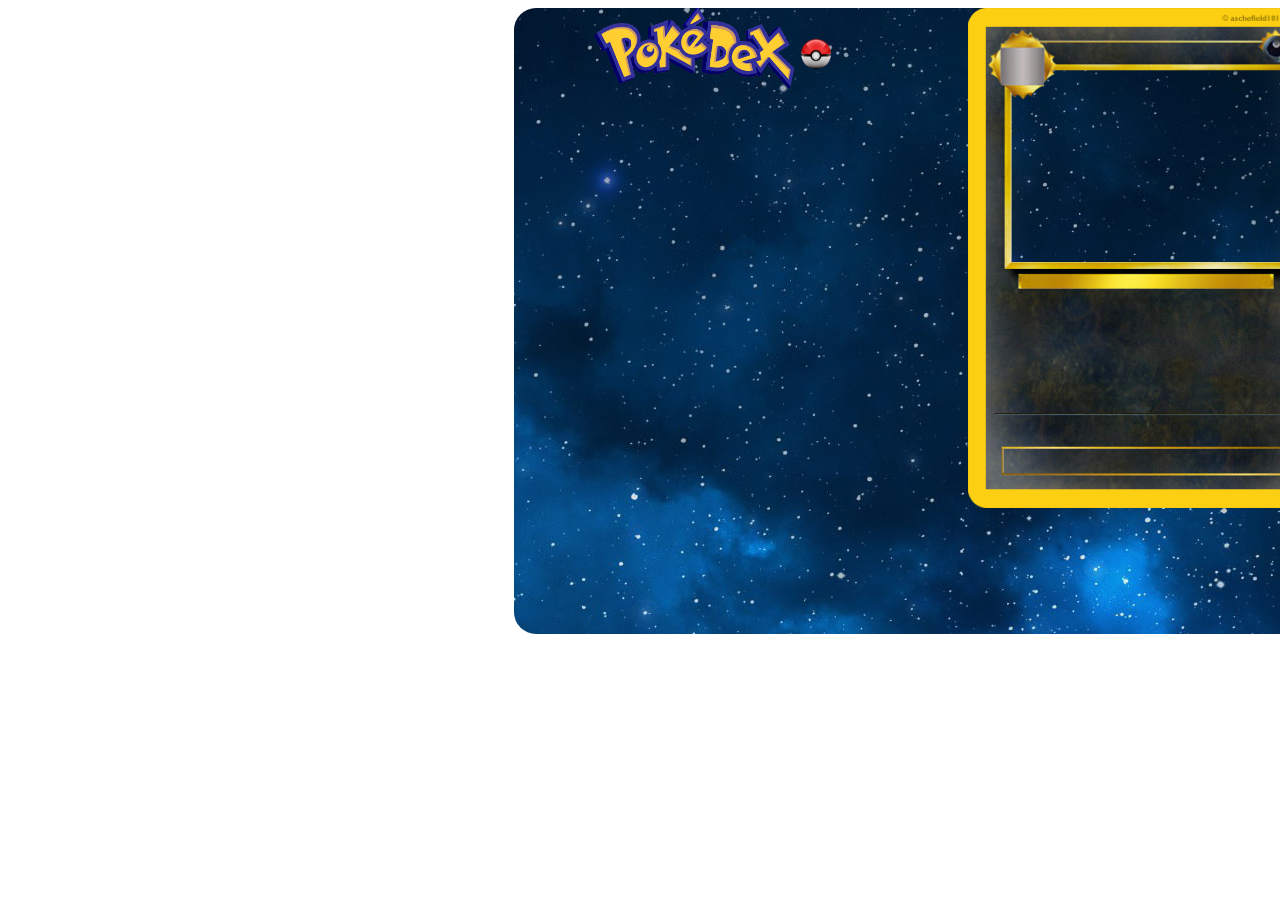
<file: index.html>
<!DOCTYPE html>
<html lang="en">
<head>
    <meta charset="UTF-8">
    <meta http-equiv="X-UA-Compatible" content="IE=edge">
    <meta name="viewport" content="width=device-width, initial-scale=1.0">
    <link rel="stylesheet" href="./styles.css">
    <title>Document</title>
</head>
<body>
    <div class="full">
        <div class="card">
            <img class="dex" src="./Pokédex_logo.png" alt="">
            <img class ="ball"src="./pokeball.png" alt="">
            <div class="number"></div>
            <div class="pokemon-pic">
            </div>
            <div class="pokemon-info"></div>
    </div>
    <div class="bottom">
        <div class="pokemon-list-container"></div>
        <div class="next-prev"></div>
    </div>
 
    </div>
    
    <script src="./scripts.js"></script>
</body>
</html>
</file>
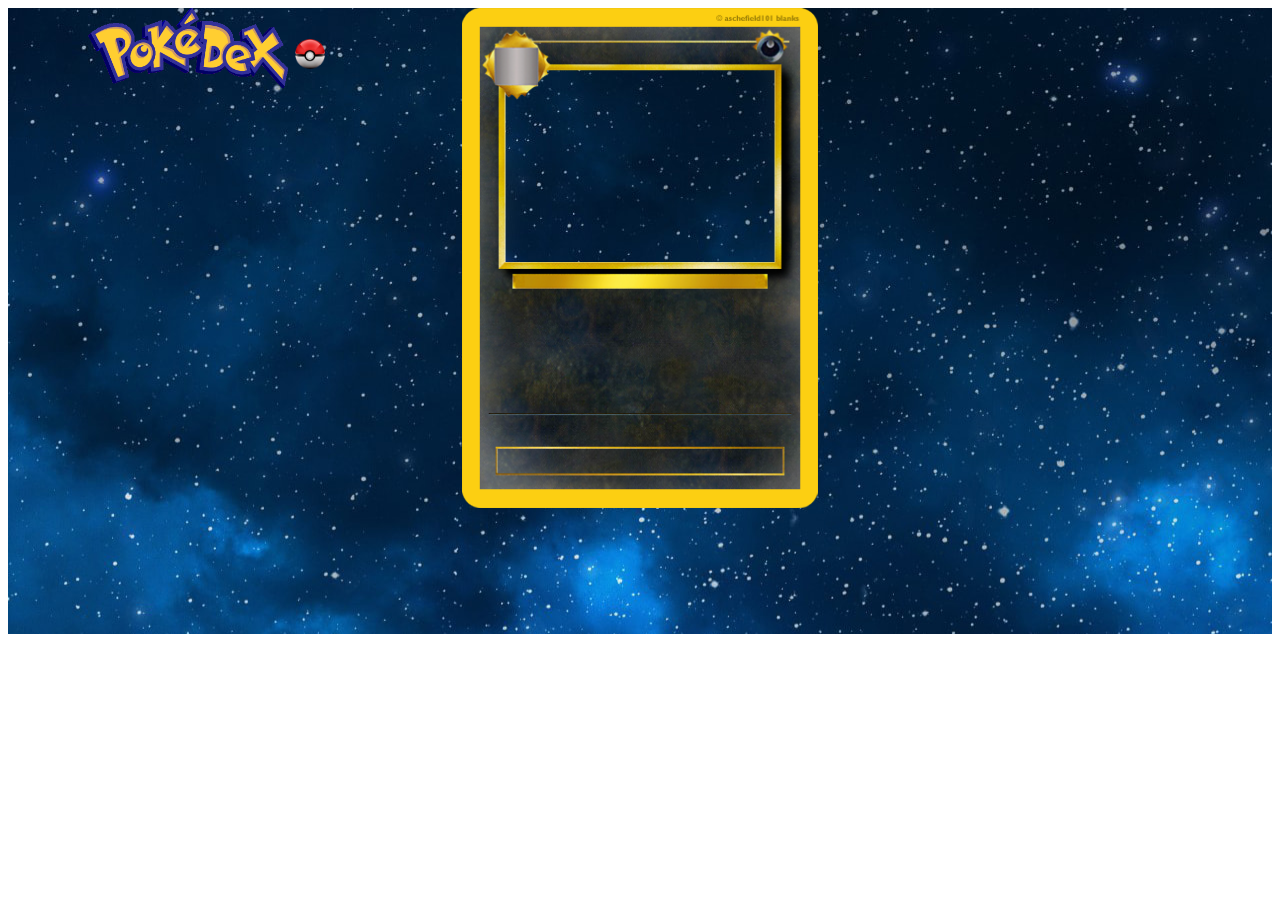
<file: index2.html>
<!DOCTYPE html>
<html lang="en">
<head>
    <meta charset="UTF-8">
    <meta http-equiv="X-UA-Compatible" content="IE=edge">
    <meta name="viewport" content="width=device-width, initial-scale=1.0">
    <link rel="stylesheet" href="./styles2.css">
    <title>Document</title>
</head>
<body>
    <div class="full">
        <div class="card">
            <img class="dex" src="./Pokédex_logo.png" alt="">
            <img class ="ball"src="./pokeball.png" alt="">
            <div class="number"></div>
            <div class="pokemon-pic">
            </div>
            <div class="pokemon-info"></div>
    </div>
    <div class="bottom">
        <div class="pokemon-list-container"></div>
        <div class="next-prev"></div>
    </div>
 
    </div>
    
    <script src="./scripts.js"></script>
</body>
</html>
</file>
<file: styles.css>
body{
    font-family: sans-serif;
}
.card{
    background-image: url(./new.png);
    background-size: contain;
    background-repeat: no-repeat;
    background-position: center;
    height: 500px;

    border-radius: 20px;
    overflow: hidden;
}

/* .top{
    padding-top: 300x;
} */
.pokemon-pic img{
    /* background-color: black; */
    width: 180px;
    height: 180px;
    margin-left: 25%;
    text-align: center;
    border-radius: 50%; 
    /*  margin-top: 10%; */
    
    
}
.pokemon-info{
    font-size: 21px;
    color: gold;
    /* margin-left: 100px; */
    /* margin-top: 20px; */
    text-align: center;
    text-transform: uppercase;
    /* padding-bottom: 30px; */
}

.full{
    background-image: url(./pngegg.png);
    width: 23%;
    border-radius: 22px;
    margin-left: 40%;
}
.all{
    width: 25%;
    border:5px solid gold;

}
.next-prev{
    display: flex;
    flex-direction: row;
    justify-content:center;
    margin-left: 10px;
    padding: 5% 5%;
}
.button{
    width: 50%;
 background: rgba( 255, 255, 255, 0.95 );
box-shadow: 0 8px 32px 0 rgba( 31, 38, 135, 0.37 );
backdrop-filter: blur( 20.0px );
-webkit-backdrop-filter: blur( 20.0px );
border-radius: ;
border: 1px solid rgba( 255, 255, 255, 0.18 );  
}
.name{
    margin-left: 30%;
    margin-bottom: ;
    font-size: 35px;
    color: gold;
}
.dex{
    width: 200px;
    height: 80px;
    margin-left: 80px;
}
.ball{
    width: 30px;
    height: 30px;
    margin-bottom: 19px;
    margin-left: 3px;
}
.number{
    font-size: 30px;
    width: 5%;
    position: absolute;
    top:2.5%;
    margin-left: 15px;
    text-align: center
}
.bottom{
    background-color: ;
}

@media (max-width: 1400px) {
    .full{
        width:100%;
    }
    .pokemon-info{
        width: 100%;
        padding-bottom: 100px;
    }
    .pokemon-pic{
        width:100%;
        
    }
    .card{
        width: 100%;
    }
}
</file>
<file: styles2.css>
body{
    font-family: sans-serif;
}
.card{
    background-image: url(./new.png);
    background-size: contain;
    background-repeat: no-repeat;
    background-position: center;
    height: 500px;

    border-radius: 20px;
    overflow: hidden;
}

/* .top{
    padding-top: 300x;
} */
.pokemon-pic img{
    /* background-color: black; */
    width: 180px;
    height: 180px;
    margin-left: 25%;
    text-align: center;
    border-radius: 50%; 
    /*  margin-top: 10%; */
    
    
}
.pokemon-info{
    font-size: 21px;
    color: gold;
    /* margin-left: 100px; */
    /* margin-top: 20px; */
    text-align: center;
    text-transform: uppercase;
    /* padding-bottom: 30px; */
}

.full{
    background-image: url(./pngegg.png);
    width: 23%;
}
.all{
    width: 25%;
    border:5px solid gold;

}
.next-prev{
    display: flex;
    flex-direction: row;
    justify-content:center;
    margin-left: 10px;
    padding: 5% 5%;
}
.button{
    width: 50%;
 background: rgba( 255, 255, 255, 0.95 );
box-shadow: 0 8px 32px 0 rgba( 31, 38, 135, 0.37 );
backdrop-filter: blur( 20.0px );
-webkit-backdrop-filter: blur( 20.0px );
border-radius: ;
border: 1px solid rgba( 255, 255, 255, 0.18 );  
}
.name{
    margin-left: 30%;
    margin-bottom: ;
    font-size: 35px;
    color: gold;
}
.dex{
    width: 200px;
    height: 80px;
    margin-left: 80px;
}
.ball{
    width: 30px;
    height: 30px;
    margin-bottom: 19px;
    margin-left: 3px;
}
.number{
    font-size: 30px;
    width: 5%;
    position: absolute;
    top:2.5%;
    margin-left: 15px;
    text-align: center
}
.bottom{
    background-color: ;
}

@media (max-width: 1400px) {
    .full{
        width:100%;
    }
    .pokemon-info{
        width: 100%;
        padding-bottom: 100px;
    }
    .pokemon-pic{
        width:100%;
        
    }
    .card{
        width: 100%;
    }
}
</file>
